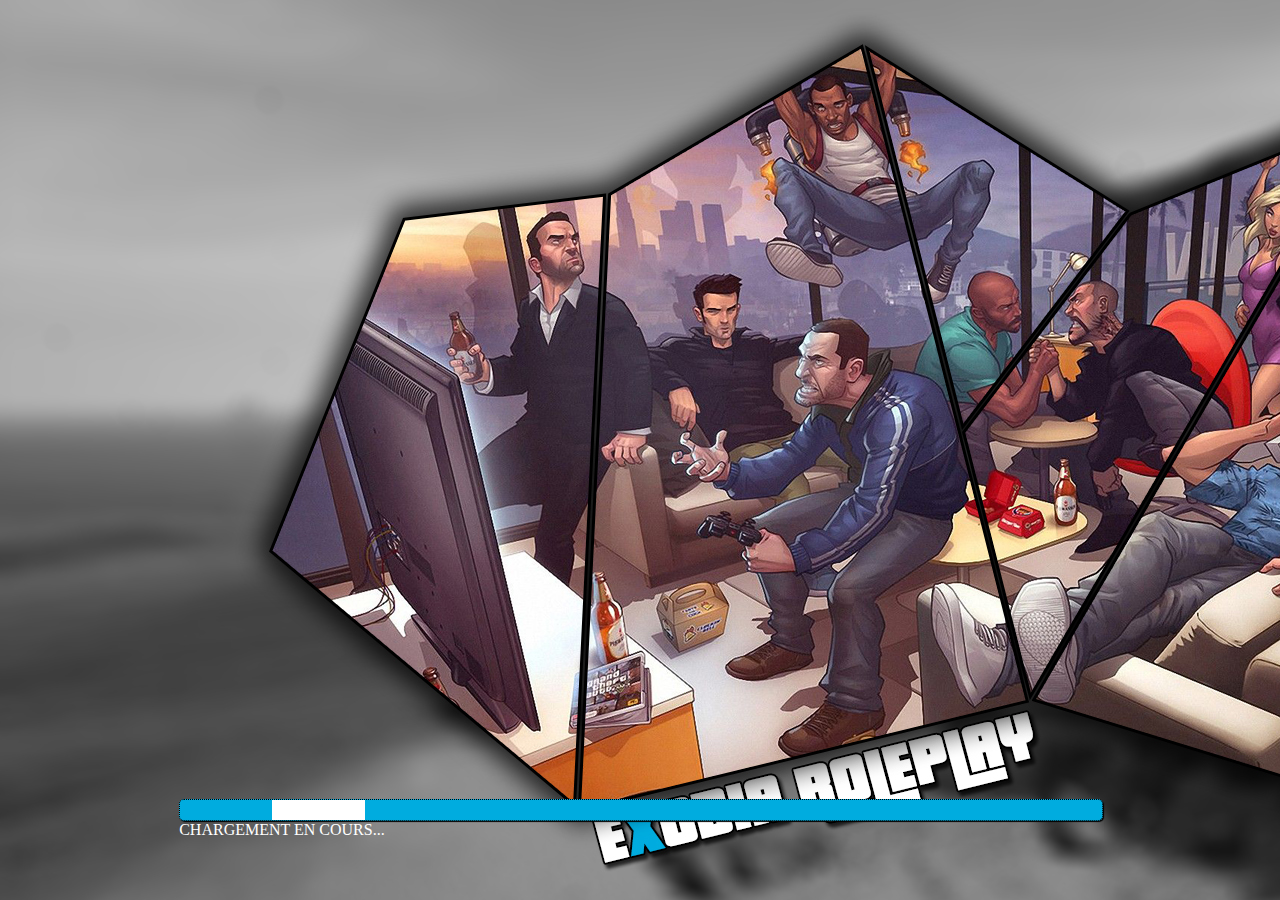
<file: server-data/resources/[system]/loadingscreen/index.html>
<!DOCTYPE html>
<html>
    <head>
        <meta charset="utf-8" />
        <link rel="stylesheet" href="style.css" />
        <title>Exodia Roleplay</title>
    </head>
    <body>
        <div class="content">
            <div class="footer">
                <div class="barre-chargement"><div class="avancement"></div></div>
                <p>CHARGEMENT EN COURS...</p>
            </div>
        </div>

<script type="text/javascript">
// this will actually restart the loading bar a lot, making multiple loading bars is an exercise to the reader... for now.
// for a set of possible events, see https://github.com/citizenfx/cfx-client/blob/up-master/components/loading-screens-five/src/LoadingScreens.cpp
var count = 0;
var thisCount = 0;
const handlers = {
    startInitFunctionOrder(data)
    {
        count = data.count;

        document.querySelector('.footer h3').innerHTML += emoji[data.type][data.order - 1] || '';
    },

    initFunctionInvoking(data)
    {
        document.querySelector('.avancement').style.left = '0%';
        document.querySelector('.avancement').style.width = ((data.idx / count) * 100) + '%';
    },

    startDataFileEntries(data)
    {
        count = data.count;

        document.querySelector('.footer h3').innerHTML += "\u{1f358}";
    },

    performMapLoadFunction(data)
    {
        ++thisCount;

        document.querySelector('.avancement').style.left = '0%';
        document.querySelector('.avancement').style.width = ((thisCount / count) * 100) + '%';
    },

    onLogLine(data)
    {
        document.querySelector('.footer p').innerHTML = data.message + "..!";
    }
};

window.addEventListener('message', function(e)
{
    (handlers[e.data.eventName] || function() {})(e.data);
});
</script>

    </body>
</html>
</file>
<file: server-data/resources/[system]/loadingscreen/style.css>
body {
    background-image: url('img/background.jpg');
    width: 100%;
}

.footer {
    position: absolute;
    left: 5%;
    right: 5%;
    bottom: 5%;
    color: #ffffff;
    font-family: "Segoe UI";
}

.footer p {
    font-size: 16px;
    margin-left: 10%;
    margin-top: auto;
}

.barre-chargement {
    width: 80%;
    background-color: #00acdf;
    border: 1px dotted #000000;
    box-shadow: 1px 1px 1px #000000;
    border-radius: 5px;
    height: 20px;
    margin-left: 10%;
    margin-right: 10%;
    margin-top: 5px;
    overflow: hidden;
    position: relative;
    display: block;
}

.avancement {
    width: 10%;
    left: 10%;
    height: 20px;
    background-color: #ffffff;
    position: absolute; 
}
</file>
